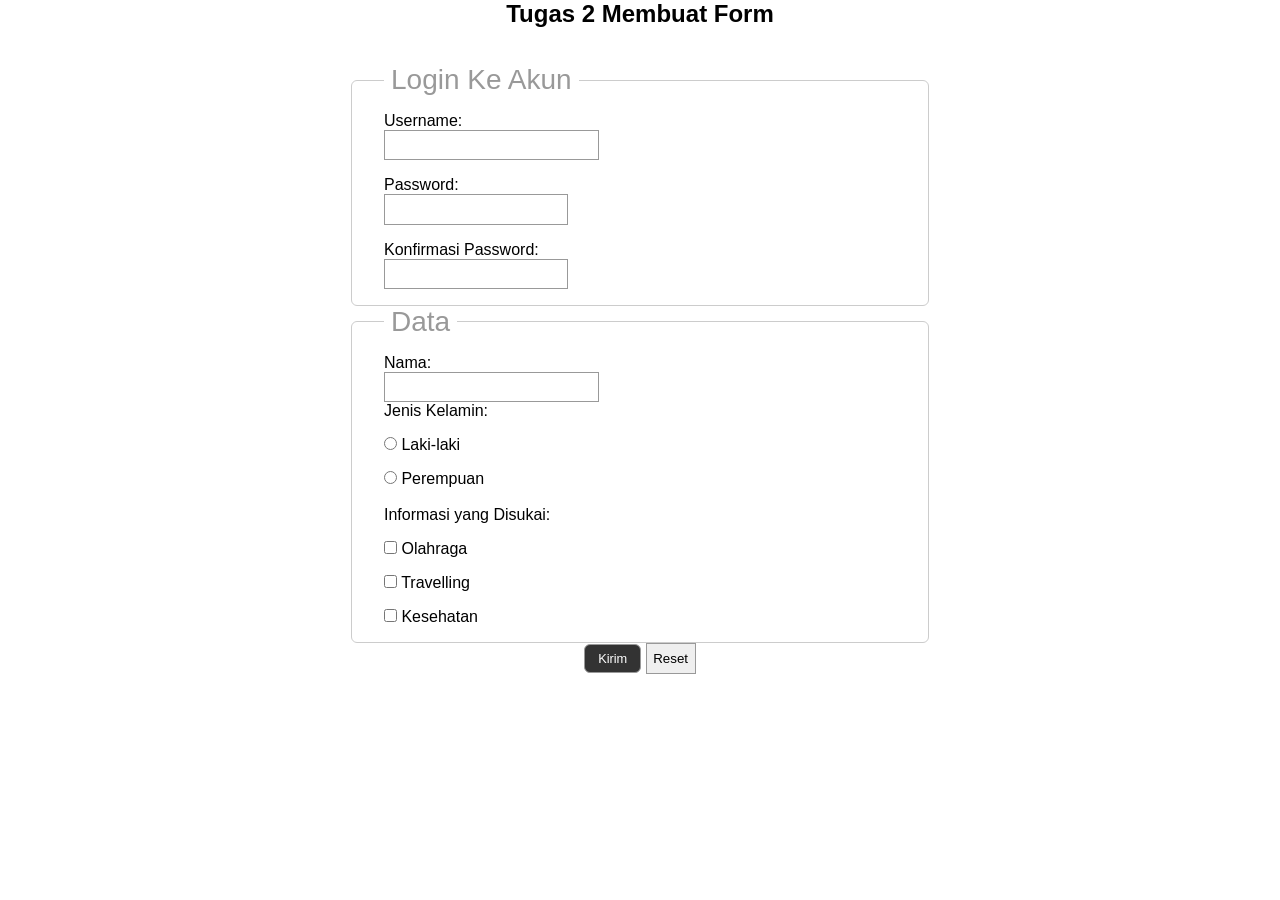
<file: form.html>
<!DOCTYPE html>
<html lang="id">
<head>
    <meta charset="UTF-8">
    <meta name="viewport" content="width=device-width, initial-scale=1.0">
    <title>Form Challenge</title>
    <link rel="stylesheet" href="style.css">
</head>
<body>
    <h2 style="text-align:center;">Tugas 2 Membuat Form</h2>
    <br><br>

    <form action="#" method="post">
        <fieldset>
            <legend>Login Ke Akun</legend>
            <label for="username">Username:</label>
            <input type="text" id="username" name="username" required>

            <label for="password">Password:</label>
            <input type="password" id="password" name="password" required>

            <label for="confirm">Konfirmasi Password:</label>
            <input type="password" id="confirm" name="confirm" required>
        </fieldset>

        <fieldset>
            <legend>Data</legend>
            <label for="nama">Nama:</label>
            <input type="text" id="nama" name="nama" required>

            <p>Jenis Kelamin:</p>
            <label><input type="radio" id="pria" name="gender" value="Pria"> Laki-laki</label>
            <label><input type="radio" id="wanita" name="gender" value="Wanita"> Perempuan</label>
            <br>

            <p>Informasi yang Disukai:</p>
            <label><input type="checkbox" id="olahraga" name="info[]" value="Olahraga"> Olahraga</label>
            <label><input type="checkbox" id="travelling" name="info[]" value="Travelling"> Travelling</label>
            <label><input type="checkbox" id="kesehatan" name="info[]" value="Kesehatan"> Kesehatan</label>
        </fieldset>

            
         <div class="buttons" style="text-align: center;">
            <input type="submit" value="Kirim">
            <input type="reset" value="Reset">
        </div>
    </form>
</body>
</html>
</file>
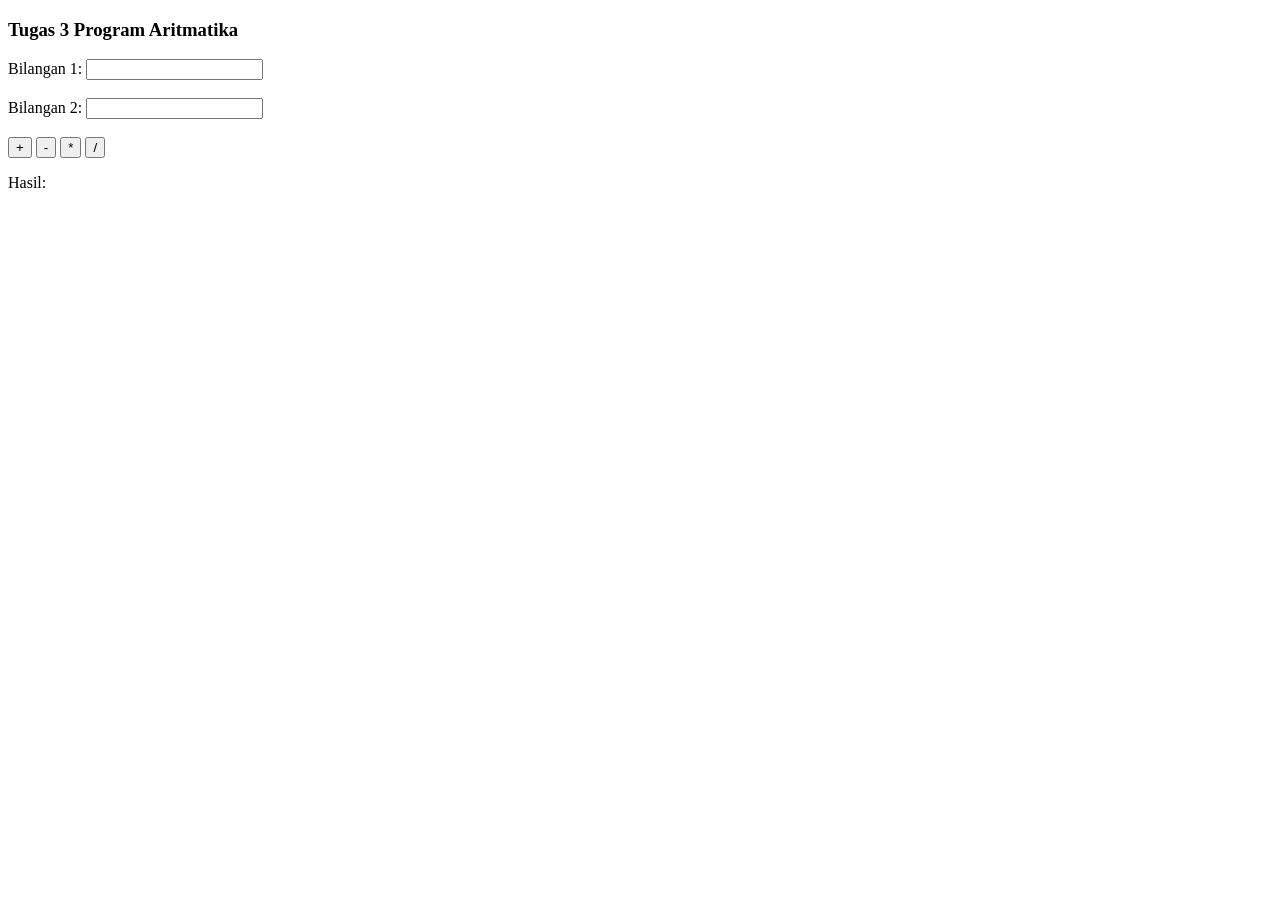
<file: java.html>
<!DOCTYPE html>
<html>
<head>
  <title>Aritmatika Sederhana</title>
</head>
<body>
  <h3>Tugas 3 Program Aritmatika</h3>

  Bilangan 1: <input id="bil1" type="number"><br><br>
  Bilangan 2: <input id="bil2" type="number"><br><br>

  <button onclick="hitung('+')">+</button>
  <button onclick="hitung('-')">-</button>
  <button onclick="hitung('*')">*</button>
  <button onclick="hitung('/')">/</button>

  <p>Hasil: <span id="hasil"></span></p>

  <script>
    function hitung(op) {
      let a = parseFloat(document.getElementById("bil1").value);
      let b = parseFloat(document.getElementById("bil2").value);
      let hasil = 0;

      if (op == "+") hasil = a + b;
      else if (op == "-") hasil = a - b;
      else if (op == "*") hasil = a * b;
      else if (op == "/") hasil = a / b;

      document.getElementById("hasil").innerText = hasil;
    }
  </script>
</body>
</html>
</file>
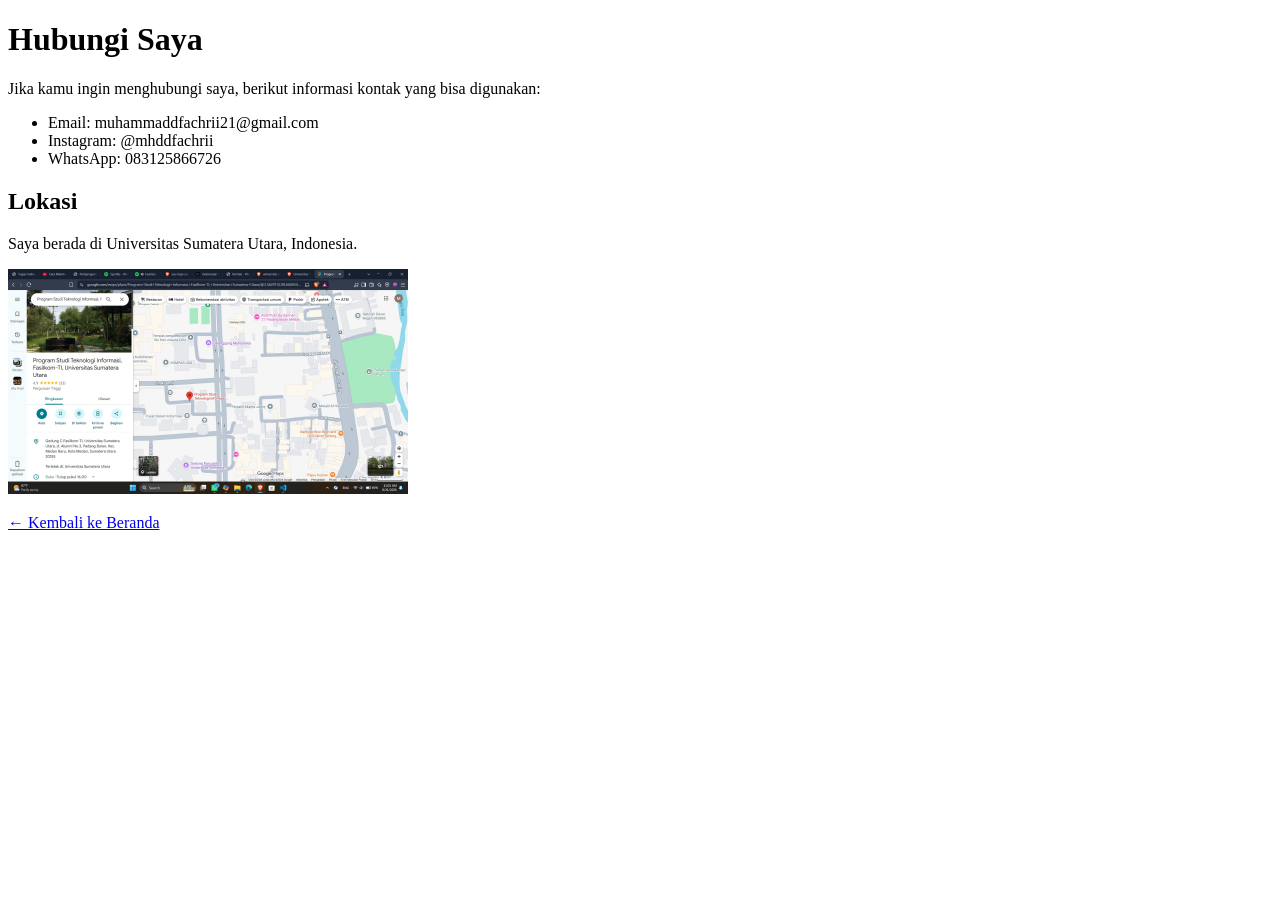
<file: kontak.html>
<!DOCTYPE html>
<html>
<head>
      <meta charset="UTF-8">
    <meta name="viewport" content="width=device-width, initial-scale=1.0">
    <title>Kontak - Website Pertama</title>
</head>
<body>

    <h1>Hubungi Saya</h1>
    <p>Jika kamu ingin menghubungi saya, berikut informasi kontak yang bisa digunakan:</p>

    <ul>
        <li>Email: muhammaddfachrii21@gmail.com</li>
        <li>Instagram: @mhddfachrii </li>
        <li>WhatsApp: 083125866726</li>
    </ul>

    <h2>Lokasi</h2>
    <p>Saya berada di Universitas Sumatera Utara, Indonesia.</p>
    <img src="poto22.jpeg" alt="Ilustrasi Lokasi" width="400">
<p><a href="index.html">← Kembali ke Beranda</a></p>

</body>
</html>
</file>
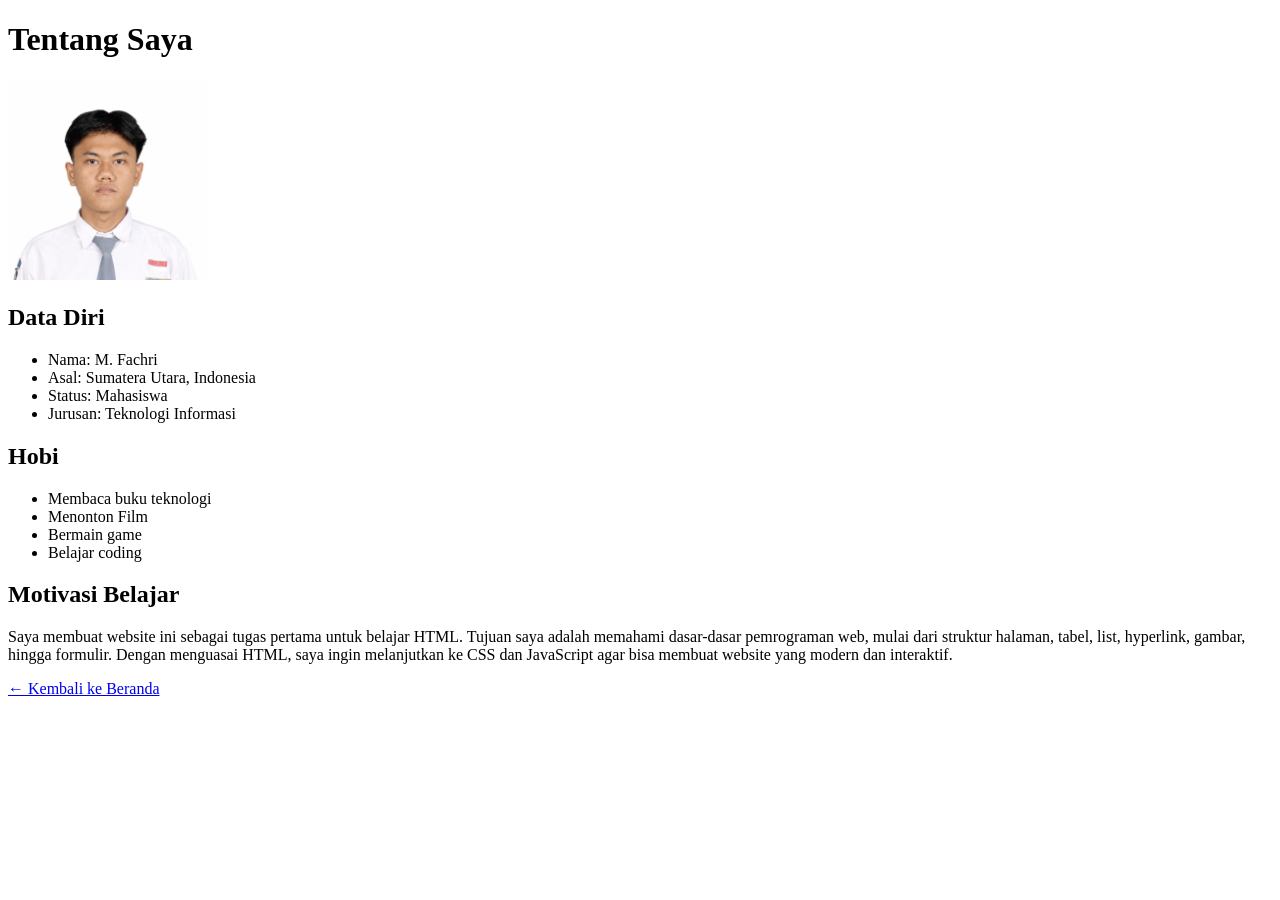
<file: profil.html>
<!DOCTYPE html>
<html>
<head>
      <meta charset="UTF-8">
    <meta name="viewport" content="width=device-width, initial-scale=1.0">
    <title>Profil - Website Pertama</title>
</head>
<body>

    <h1>Tentang Saya</h1>
    <img src="profil2211.jpeg" alt="Foto Profil"  width="200">
    
    <h2>Data Diri</h2>
    <ul>
        <li>Nama: M. Fachri</li>
        <li>Asal: Sumatera Utara, Indonesia</li>
        <li>Status: Mahasiswa</li>
        <li>Jurusan: Teknologi Informasi</li>
    </ul>

    <h2>Hobi</h2>
    <ul>
        <li>Membaca buku teknologi</li>
        <li>Menonton Film</li>
        <li>Bermain game</li>
        <li>Belajar coding</li>
    </ul>

    <h2>Motivasi Belajar</h2>
    <p>Saya membuat website ini sebagai tugas pertama untuk belajar HTML. 
    Tujuan saya adalah memahami dasar-dasar pemrograman web, mulai dari struktur halaman, tabel, list, hyperlink, gambar, hingga formulir. 
    Dengan menguasai HTML, saya ingin melanjutkan ke CSS dan JavaScript agar bisa membuat website yang modern dan interaktif.</p>

<p><a href="index.html">← Kembali ke Beranda</a></p>

</body>
</html>
</file>
<file: style.css>
*   {
    margin:0;
    padding: 0;
    font-family: 'Lato', sans-serif;
}

/* Fieldset dan legend */
 fieldset {
    margin: 2em 0;
    padding: 1em 2em;
    border: solid 1px #ccc;
    border-radius: 6px;
    min-width: 200px;
}

 legend {
    font-size: 1.25em;
    padding: 0 .25em;
    color: #999;
}

/* Labels */
 label{
    display: block;
    margin-top: 1em;
}

 .checks label {
        margin-top: 0;
    }

 label:first-of-type {
    margin-top: 0;
}

/* Input dan textarea  */
 input {
    padding: .5em;
    border: solid 1px #999;
}

 input[type="email"],  input[type="text"] {
    width: 15em;
}

 textarea {
    min-height: 8em;
    min-width: 100%;
    padding: .5em;
    border: solid 1px #999;
}

/* radio buttons and checkboxes */
 .checks {
    margin-bottom: 1em;
}

 .checks p {
    margin-bottom: 0;
}

/* Submit Button */
 input[type="submit"] {
    padding: .5em 1em;
    border-radius: 6px;
    background-color: #333;
    color: #fff;
    font-family: 'Lato', sans-serif;
    font-size: .8em;
}

/* Large screen rules */
@media screen and (min-width: 430px) {
     legend {
        font-size: 1.75em;
    }
    
     fieldset {
        width: 40%;
        min-width: 320px;
         margin: auto;
    }
    
     .checks label {
        display: inline-block; 
        padding-top: .5em;
        margin-top: 0;
        margin-right: .5em;
    }
}
</file>
